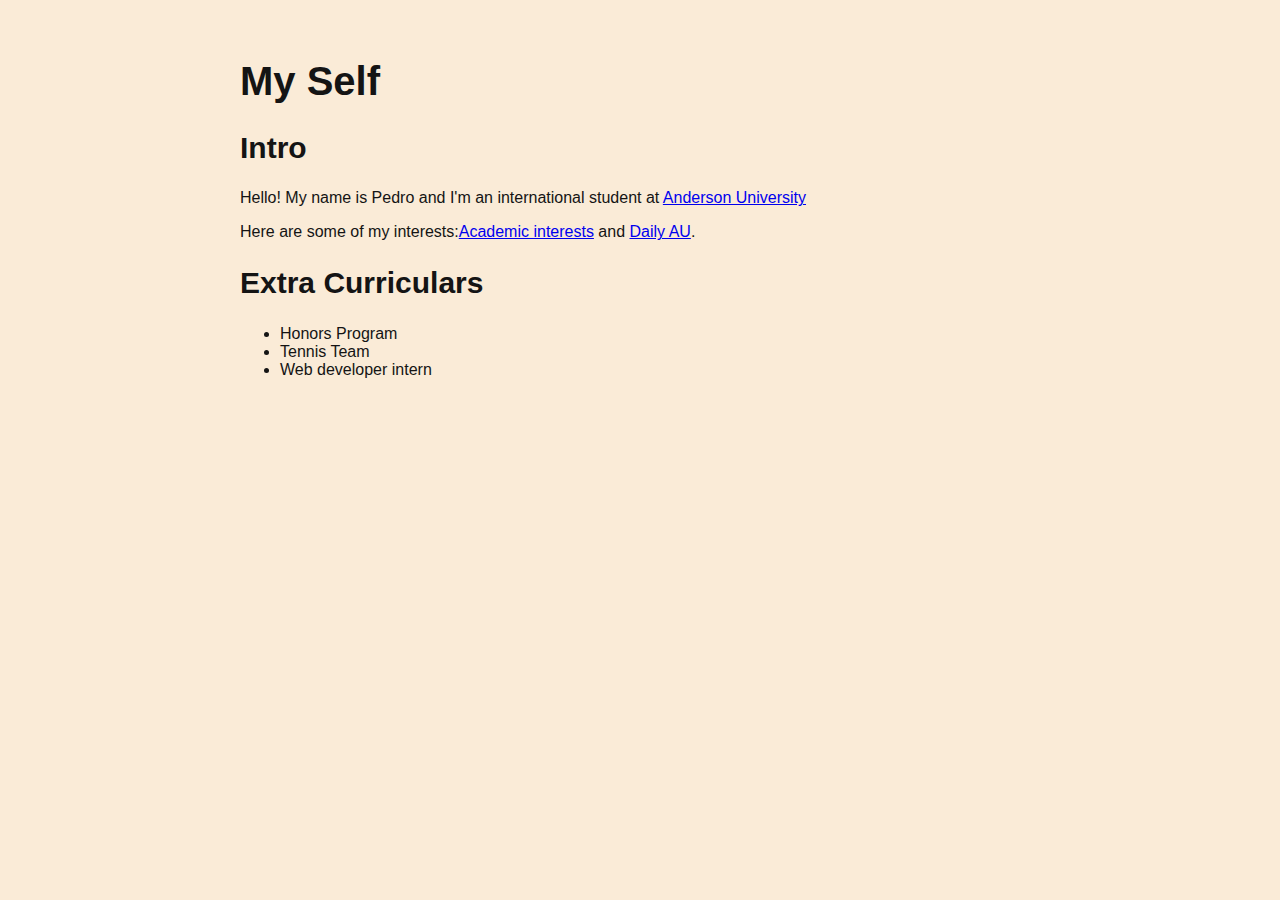
<file: index.html>
<!DOCTYPE html>
<html lang="En">
    <head>
        <title>My Self</title>
        <meta charset="utf-8">
        <link rel="stylesheet" href="index.css" />
    </head>
    <body>
        <main class="container">
            <article>
                <h1>My Self</h1>
                <section>
                    <h2>Intro</h2>
                    <p>Hello! My name is Pedro and I'm an international student at <a href="https://anderson.edu">Anderson University</a></p>
                    <p>Here are some of my interests:<a href="page1.html">Academic interests</a> and <a href="page2.html">Daily AU</a>.</p>
                </section>
                <section>
                    <h2>Extra Curriculars</h2>
                    <ul>
                        <li>Honors Program</li>
                        <li>Tennis Team</li>
                        <li>Web developer intern</li>
                    </ul>
                </section>
            </article>
        </main>
    </body>
</html>
</file>
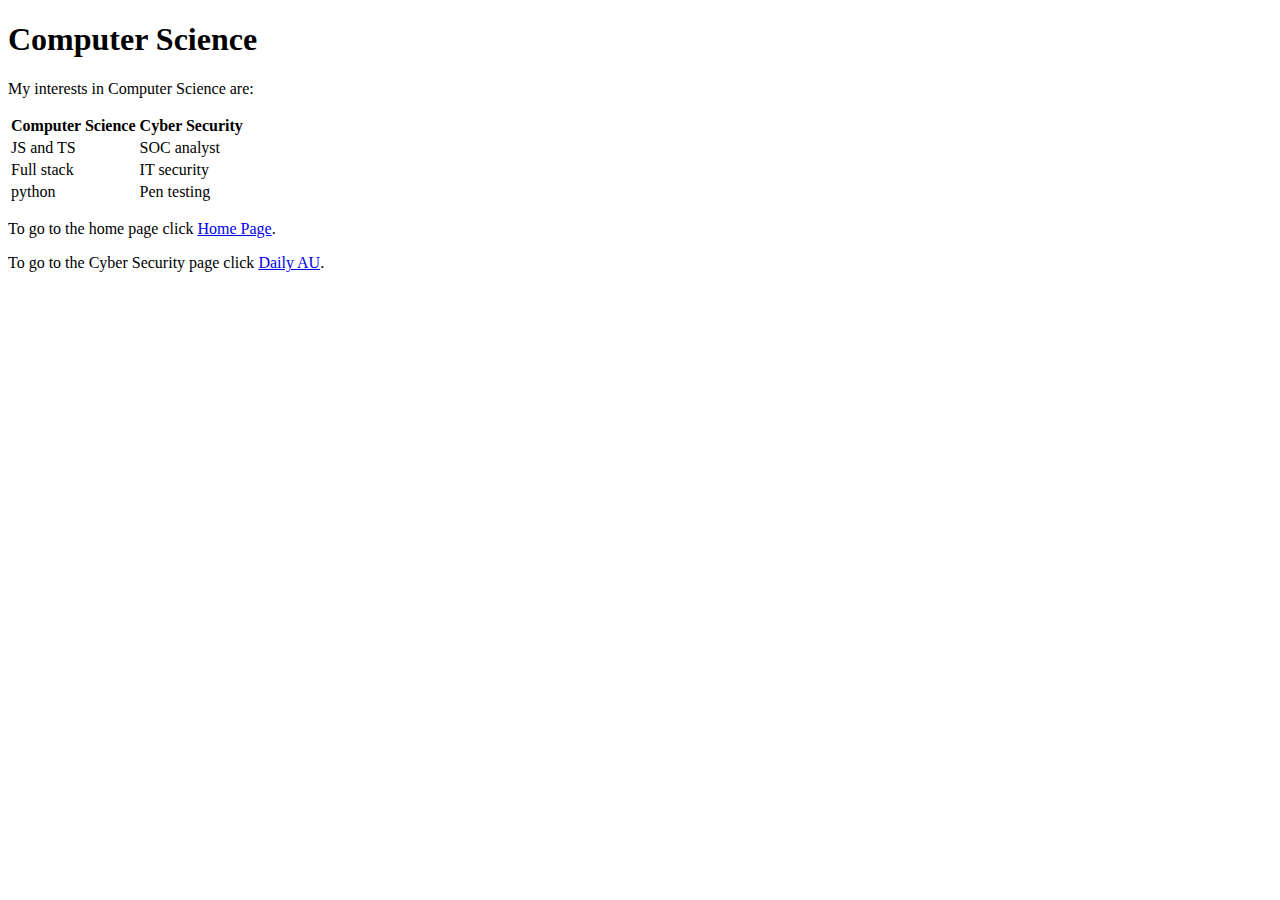
<file: page1.html>
<!DOCTYPE html>
<html lang="En">
    <head>
        <title>Academic interests</title>
        <meta charset="utf-8">
    </head>
    <body>
        <main>
            <h1>Computer Science</h1>
            <p>My interests in Computer Science are:</p>
            <table>
                <thead>
                    <tr>
                        <th>Computer Science</th>
                        <th>Cyber Security</th>
                    </tr>
                </thead>
                <tbody>
                    <tr>
                        <td>JS and TS</td>
                        <td>SOC analyst</td>
                    </tr>
                    <tr>
                        <td>Full stack</td>
                        <td>IT security</td>
                    </tr>
                    <tr>
                        <td>python</td>
                        <td>Pen testing</td>
                    </tr>
                </tbody>
            </table>
            <p>To go to the home page click <a href="index.html">Home Page</a>.</p>
            <p>To go to the Cyber Security page click <a href="page2.html">Daily AU</a>.</p>
        </main>
        
    </body>
</html>
</file>
<file: index.css>
body {
    font-family: sans-serif;
    color: rgb(20, 20, 20);
    background-color: antiquewhite;
    margin: 0;
}

h1 {
    font-size: 40px;
}

h2 {
    font-size: 30px;
}

p {
    font-size: 16px;
}

.container {
    max-width: 800px;  
    margin: 0 auto;   
    padding: 2rem;  
    border-radius: 8px; 
}

#video {
    margin: 0;
}
</file>
